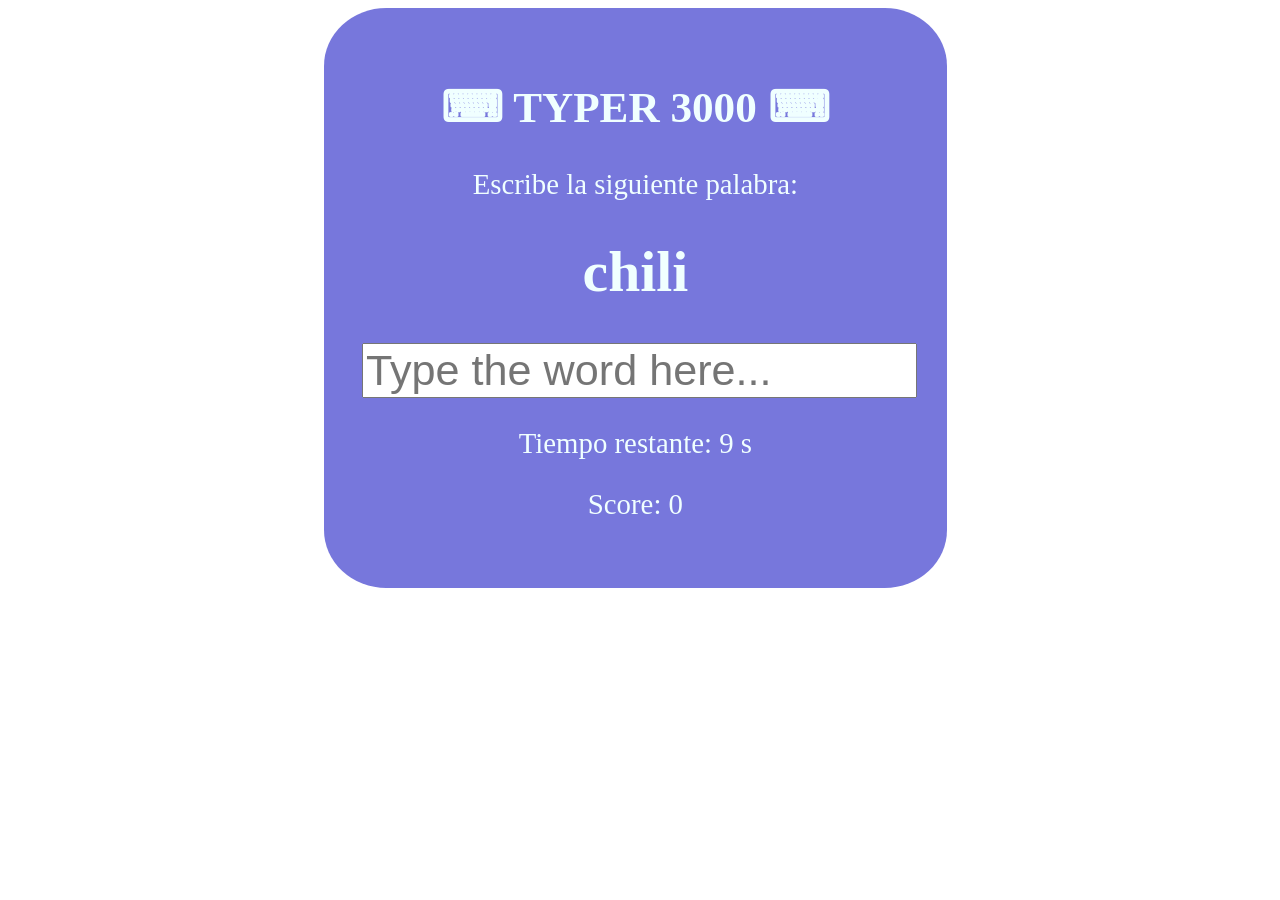
<file: index.html>
<!DOCTYPE html>
<html lang="en">
  <head>
    <meta charset="UTF-8" />
    <meta http-equiv="X-UA-Compatible" content="IE=edge" />
    <meta name="viewport" content="width=device-width, initial-scale=1.0" />
    <title>Typer D.</title>
    <link rel="stylesheet" href="stylesFinal.css" />
  </head>

  <body>
    <div class="container">
      <div class="main">
        <h2>⌨ TYPER 3000 ⌨</h2>
        <p>Escribe la siguiente palabra:</p>

        <h1 id="randomWord"></h1>

        <input
          type="text"
          id="text"
          autocomplete="off"
          placeholder="Type the word here..."
        />

        <p class="time-container">
          Tiempo restante: <span id="timeSpan"></span>
        </p>

        <p class="score-container">Score: <span id="score"></span></p>
      </div>
      <div id="end-game-container" class="end-game-container"></div>
    </div>
    <script src="scriptFinal.js"></script>
  </body>
</html>
</file>
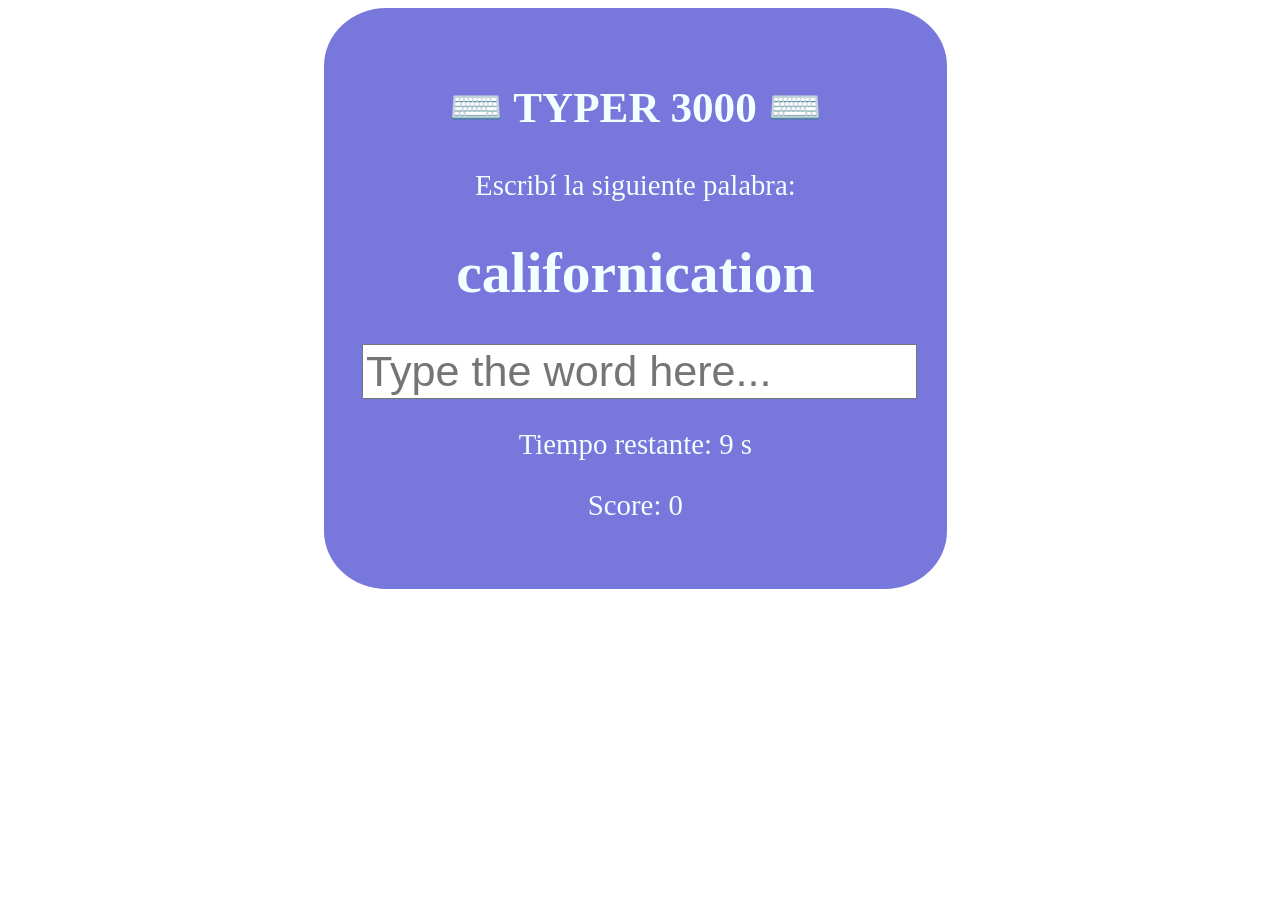
<file: indexFinal.html>
<!DOCTYPE html>
<html lang="en">
  <head>
    <meta charset="UTF-8" />
    <meta http-equiv="X-UA-Compatible" content="IE=edge" />
    <meta name="viewport" content="width=device-width, initial-scale=1.0" />
    <title>Typer D.</title>
    <link rel="stylesheet" href="stylesFinal.css" />
  </head>

  <body>
    <div class="container">
      <div class="main">
        <h2>⌨️ TYPER 3000 ⌨️</h2>
        <p>Escribí la siguiente palabra:</p>

        <h1 id="randomWord"></h1>

        <input
          type="text"
          id="text"
          autocomplete="off"
          placeholder="Type the word here..."
        />

        <p class="time-container">
          Tiempo restante: <span id="timeSpan"></span>
        </p>

        <p class="score-container">Score: <span id="score"></span></p>
      </div>
      <div id="end-game-container" class="end-game-container"></div>
    </div>
    <script src="scriptFinal.js"></script>
  </body>
</html>
</file>
<file: stylesFinal.css>
/*Estilo del cuerpo del documento.*/
body {
background-image: url(https://cdn.pixabay.com/photo/2017/08/24/03/41/starry-sky-2675322_960_720.jpg);
background-size: cover;
text-align: center;
font-family: Tahoma;
font-size: 180%;
}

/*Estilo del div class "container" el cual muestra la información principal del juego.*/
.container {
background-color: rgba(30, 30, 197, 0.603);
color: azure;
width: fit-content;
border-radius: 10%;
margin-left: 25%;
margin-right: 25%;
padding: 3%;
}

/*Estilo del input en el cual el jugador escribirá sus respuestas.*/
input {
width: 100%;
height: 100%;
font-size: 150%;
}

/*Estilo del button que permitirá reiniciar la partida, luego de haber perdido.*/
button {
font-weight: bold;
color: rgb(92, 212, 212);
background-color: rgb(97, 94, 94);
width: 100%;
height: 100%;
font-size: 150%;
border-radius: 20%;
border-style: ridge;
border-color: black;
}
</file>
